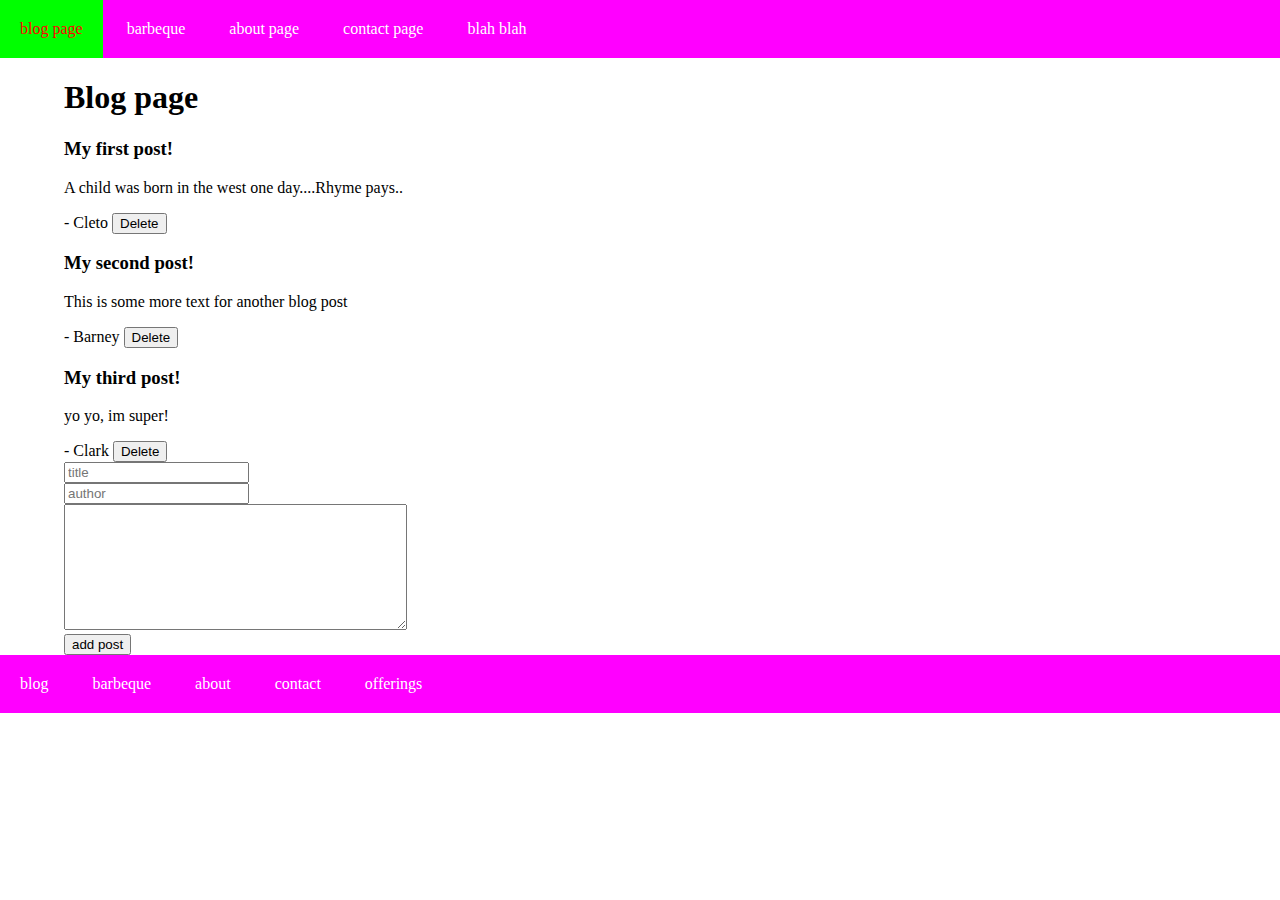
<file: blogDeux/index.html>
<!DOCTYPE html>
<html>
  <head>
    <meta charset="utf-8">
    <title>blog deux</title>
    <link rel="stylesheet" href="main.css" media="screen" title="no title" charset="utf-8">
  </head>
  <body>

    <header>
        <nav>
          <ul>
            <li><a href="" rel="blog">blog page</a></li>
            <li><a href="" rel="bbq">barbeque</a></li>
            <li><a href="" rel="about">about page</a></li>
            <li><a href="" rel="contact">contact page</a></li>
            <li><a href="#" rel="offerings">blah blah</a></li>
          </ul>
        </nav>
    </header>
    <div class="container">
    <section class="blog active">
        <h1>Blog page</h1>
        <!-- blog posts dynamically appened here -->
      </section>
    <section class="about">
        <h1>About page</h1>
        <!-- <img src="http://www.placecage.com/c/300/200" alt="" /> -->
        <p>
          Lorem ipsum dolor sit amet, consectetur adipisicing elit, sed do eiusmod tempor incididunt ut labore et dolore magna aliqua. Ut enim ad minim veniam, quis nostrud exercitation ullamco laboris nisi ut aliquip ex ea commodo consequat. Duis aute irure dolor in reprehenderit in voluptate velit esse cillum dolore eu fugiat nulla pariatur. Excepteur sint occaecat cupidatat non proident, sunt in culpa qui officia deserunt mollit anim id est laborum.
        </p>
      </section>
  <section class="contact">
        <h1>Contact page</h1>
        <!-- <img src="http://www.placecage.com/c/500/300" alt="" /> -->
        <a href="mailto:blog@contact.com">blog@contact.com</a>
      </section>
      <section class="offerings">
        <h1>Offerings we have!</h1>
        <ul>
          <li>goats</li>
          <li>lambs</li>
          <li>pigs</li>
        </ul>
      </section>
      <section class="bbq">
        south carolina bbq
        nc bbq
        texas bbq
      </section>
      <aside class="sidebar">
        <input type="text" name="title" placeholder="title" value="">
        <input type="text" name="author" placeholder="author" value="">
        <textarea name="content" rows="8" cols="40"></textarea>
        <button type="button" name="button">add post</button>
      </aside>
    </div>
    <footer>
      <nav>
        <ul>
          <li><a href="" rel="blog">blog</a></li>
          <li><a href="" rel="bbq">barbeque</a></li>
          <li><a href="" rel="about">about</a></li>
          <li><a href="" rel="contact">contact</a></li>
          <li><a href="" rel="offerings">offerings</a></li>
        </ul>
      </nav>
    </footer>
    <script src="node_modules/jquery/dist/jquery.js" charset="utf-8"></script>
    <script src="data.js" charset="utf-8"></script>
    <script src="main.js" charset="utf-8"></script>
  </body>
</html>
</file>
<file: blogDeux/main.css>
body {
  margin: 0;
  padding: 0;
}
.container {
  display: block;
  clear: both;
  width: 90%;
  margin: 0 auto;
}
aside, section {
  vertical-align: top;
}
section {
  display: none;

}
aside {
  width: 25%;
}
.active {
  width: 70%;
  display: inline-block;
}

header, footer {
  display: block;
  width: 100%;

  background-color: #ff00ff;
}
nav ul {
  padding: 0;
  margin: 0;
  list-style-type: none;
}
nav li {
  display: inline-block;
  padding: 20px;
}
nav a {
  color: white;
  text-decoration: none;
}
nav li:hover {
  background-color: #00ff00;
}
nav li:hover a {
  color: #ff0000;
}
</file>
